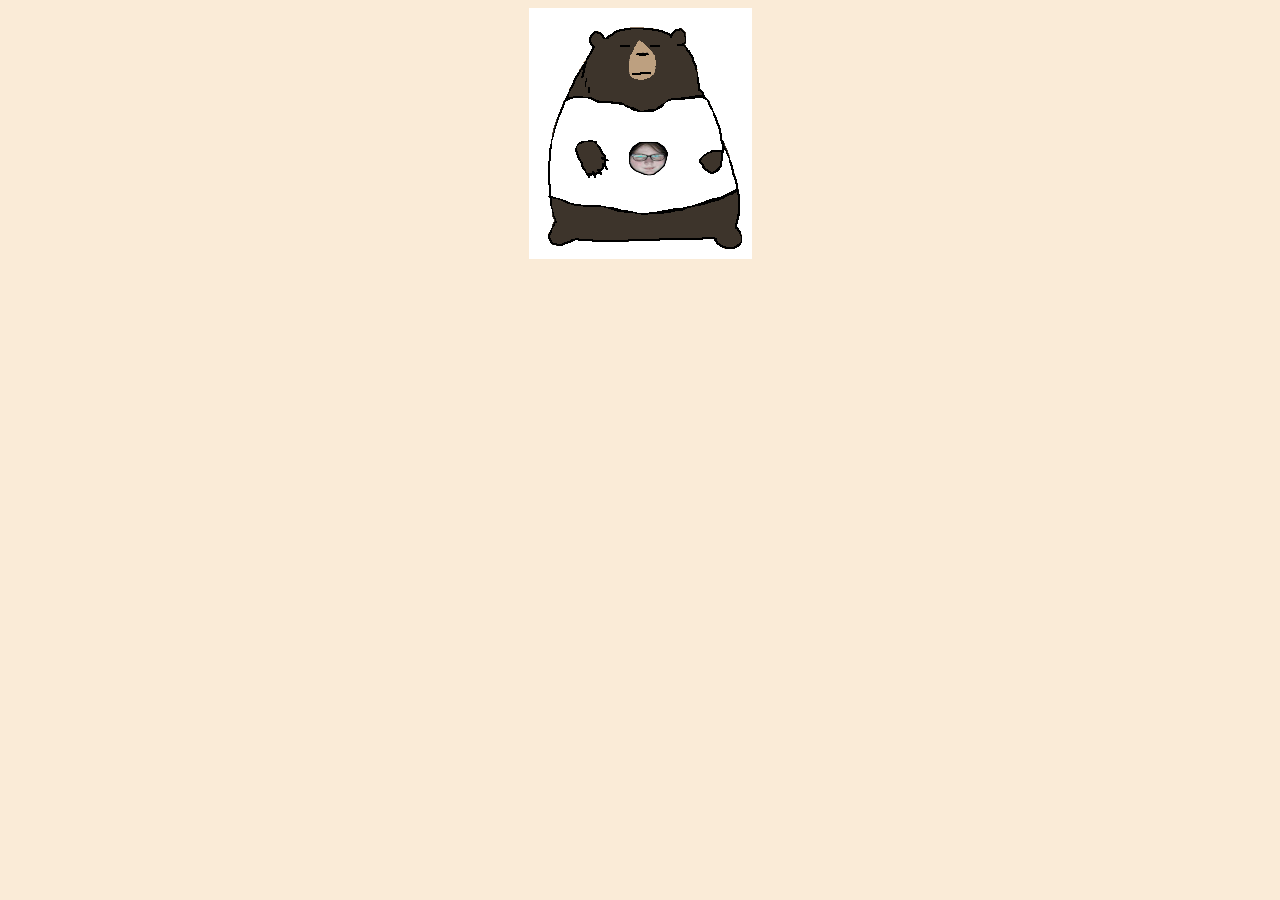
<file: index.html>
<!DOCTYPE html>
<html lang="en">
<head>
    <meta charset="UTF-8">
    <title>website or smth</title>
    <link rel="stylesheet" href="stylesheet.css">
</head>
<body>

<div class="picture">
<img  alt="foto van een getekende beer die zit met een wit t-shirt aan waar mijn gezicht op staat" id="foto" src="image.png">
</div>

</body>
</html>
</file>
<file: stylesheet.css>
.picture {
    display: flex;
    justify-content: center;
}

body {
    background-color: antiquewhite;
}
</file>
